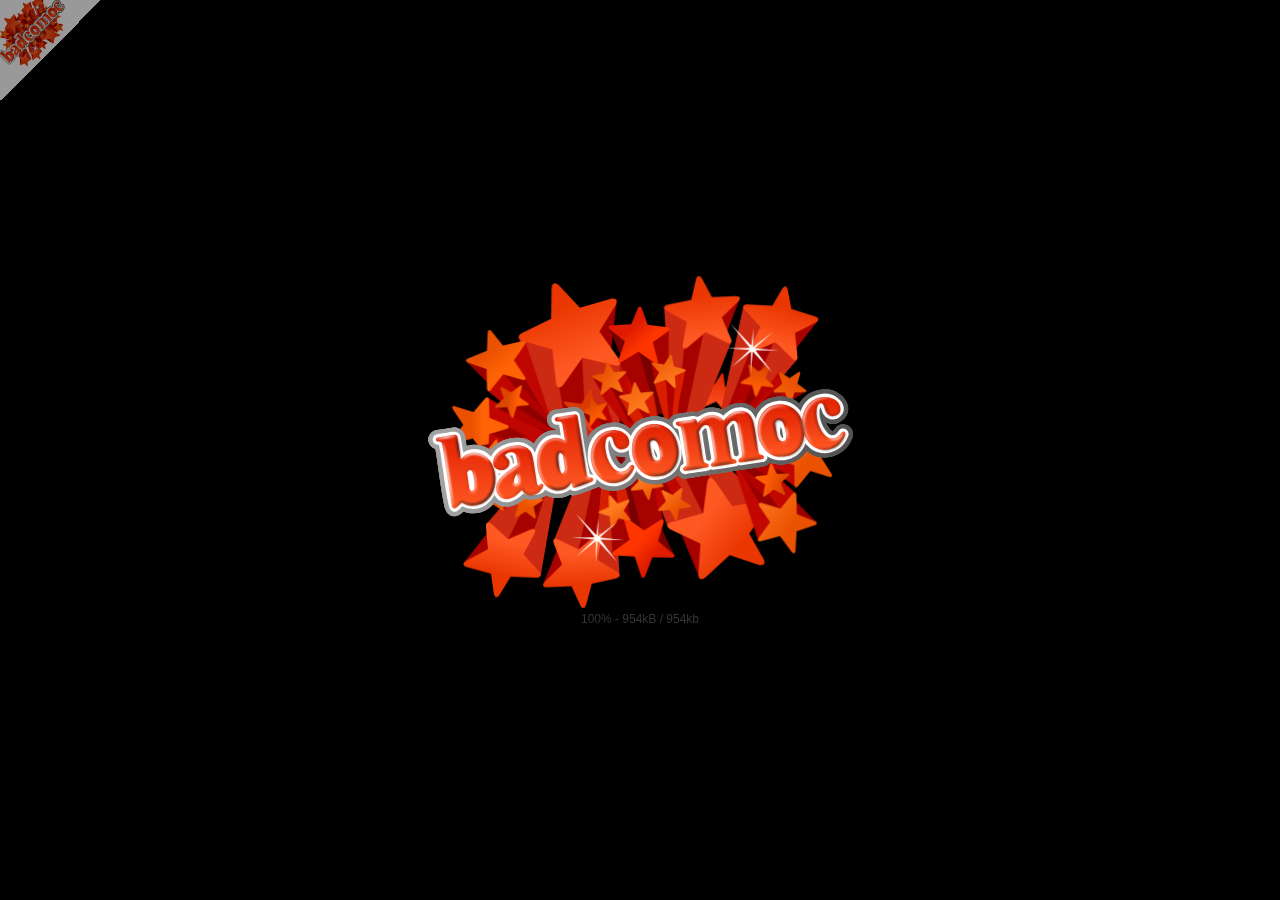
<file: awesome/index.html>
<!DOCTYPE html>
<html lang="en">

<head prefix="og: https://ogp.me/ns#">
  <title>BadComoc - Awesome!</title>

  <!-- Meta Tags -->
  <meta charset="UTF-8" />
  <meta name="viewport" content="width=device-width,initial-scale=1,maximum-scale=1" />
  <meta http-equiv="X-UA-Compatible" content="ie=edge">
  <meta name="theme-color" content="#000000" />
  <meta name="description" content="BadComoc's Cool Website" />

  <!-- Social Media Tags -->
  <meta property="og:title" content="BadComoc's Cool Website" />
  <meta property="og:type" content="website" />
  <meta property="og:description" content="BadComoc's Cool Website" />
  <meta property="og:image" content="/assets/favicon/favicon.png" />
  <meta property="og:url" content="https://badcomoc.dev/" />
  <meta name="twitter:card" content="summary" />
  <meta name="twitter:title" content="BadComoc's Cool Website" />
  <meta name="twitter:description" content="BadComoc's Cool Website" />
  <meta name="twitter:image" content="/assets/favicon/favicon.png" />
  <meta name="twitter:image:alt" content="The website's favicon." />

  <script type="application/ld+json">{
    "@context": "http://schema.org",
    "@type": "Organization",
    "name": "BadComoc",
    "founder": { "@type": "Person", "name": "BadComoc", "url": "https://badcomoc.dev/about/" },
    "url": "https://badcomoc.dev/"
  }</script>

  <!-- Favicons -->
  <link rel="icon" type="image/png" sizes="144x144" href="/assets/favicon/favicon-144x144.png">
  <link rel="icon" type="image/png" sizes="96x96" href="/assets/favicon/favicon-96x96.png">
  <link rel="icon" type="image/png" sizes="48x48" href="/assets/favicon/favicon-48x48.png">
  <link rel="icon" type="image/png" sizes="32x32" href="/assets/favicon/favicon-32x32.png">
  <link rel="icon" type="image/png" sizes="16x16" href="/assets/favicon/favicon-16x16.png">
  <link rel="apple-touch-icon" type="image/png" sizes="180x180" href="/assets/favicon/apple-touch-icon.png">
  <link rel="icon" type="image/png" sizes="any" href="/assets/favicon/favicon.png">

  <!-- Style Sheets -->
  <link rel="stylesheet" type="text/css" href="/awesome/assets/css/style.css" />

  <!-- Scripts -->
  <script src="https://code.jquery.com/jquery-3.7.0.min.js" crossorigin="anonymous"></script>

  <script type="text/javascript" src="/awesome/src/main.js"></script> <!-- Main Page Script -->
</head>

<body>
    <div id="corner">
        <img id="corner_image" src="/awesome/assets/img/corner_test.gif" usemap="#lc" alt="click for site info" />
        <map id="lc" name="lc">
            <area id="corner_map_area" shape="poly" coords="0,0,100,0,0,100" href="#" alt="click for site info" />
        </map>
    </div>
    <div id="info_bar" style="display: none;">
        <div id="left_controls">
            <div id="info_bar_closer" class="logo"></div>
            <a href="https://badcomoc.dev/">Back to BADCOMOC</a>
        </div>
        <div id="site_info">
            <div id="site_info_top">
                <a id="site_profile_link" href="https://badcomoc.dev/about/">Site Profile</a>
                <a id="comments_link" href="#">Comments</a>
            </div>
            <div id="site_info_left">
                <div>
                    <label>Title:</label>
                    <div id="site_title">
                        <a class="site_link_full" href="https://badcomoc.dev/awesome/" rel="external">Awesome!</a>
                    </div>
                </div>
                <div>
                    <label>Author:</label>
                    <div id="author">
                        <a class="user_name" title="BadComoc" href="https://badcomoc.dev/about/">BadComoc</a>
                    </div>
                </div>
                <div>
                    <label>Score:</label>
                    <div id="score">
                        <map id="sb_wsc_imgmap_0" class="sb_map" name="sb_wsc_imgmap_0">
                            <area href="#" onclick="return false;" onmouseover="MouseOverNSW('red'); return false;" onmouseout="MouseOutNSW(); return false;" name="sb_wsc_imgmap_0_red" shape="rectangle" coords="0,0,32,12" alt="not work-safe" />
                            <area href="#" onclick="return false;" onmouseover="MouseOverNSW('green'); return false;" onmouseout="MouseOutNSW(); return false;" name="sb_wsc_imgmap_0_green" shape="rectangle" coords="32,0,65,12" alt="work-safe" />
                        </map>
                        <map id="sb_fav_imgmap_0" class="sb_map" name="sb_fav_imgmap_0">
                            <area href="#" onclick="return false;" shape="rectangle" coords="0,0,34,12" alt="Fav it!" />
                        </map>

                        <img id="sb_img_0" class="sb_image" src="/awesome/assets/img/starbar/450.png" alt="Score: 4.5 stars" usemap="#sb_imgmap_0" name="sb_img_0" width="60" height="12" border="0" />
                        <img id="sb_wsc_img_0" class="sb_image" src="/awesome/assets/img/starbar/nsw_check.png" alt="" usemap="#sb_wsc_imgmap_0" name="sb_wsc_img_0" border="0" />
                        <img id="sb_fav_img_0" class="sb_image" src="/awesome/assets/img/starbar/plusfav.png" alt="" usemap="#sb_fav_imgmap_0" name="sb_fav_img_0" border="0" />
                    </div>
                </div>
            </div>
            <div id="site_info_right">
                <div>
                    <label>Description:</label>
                    <div id="description" class="rt_parse selected">
                        I didn't steal this, god himself found the clip for me online, and I clipped the sound myself.
                    </div>
                </div>
                <div>
                    <label>Foreground:</label>
                    <div id="fg_image_origin" class="rt_parse">
                        Awesome
                    </div>
                </div>
                <div>
                    <label>Sound:</label>
                    <div id="sound_origin" class="rt_parse">
                        BadComoc - Awesome!
                    </div>
                </div>
                <div>
                    <label>Keywords:</label>
                    <div id="keyword_list" class="">
                        <div class="keyword">
                            <a class="keyword" href="#">Funny</a>
                        </div>
                        <div class="keyword">
                            <a class="keyword" href="#">Awesome</a>
                        </div>
                        <div class="keyword">
                            <a class="keyword" href="#">BadComoc</a>
                        </div>
                        <div class="keyword">
                            <a class="keyword" href="#">Woo Yeah</a>
                        </div>
                    </div>
                </div>
            </div>
        </div>
    </div>

    <div id="loader">
        <a id="play_link" href="#">
            <object id="logo_svg" type="image/svg+xml" data="/awesome/assets/img/ytmnd_logo.svg"></object>
        </a>
        <div id="loading_status">
            <div class="textual"></div>
            <div class="numerical"></div>
        </div>
    </div>

    <div id="restart_button"></div>
</body>
</file>
<file: awesome/assets/css/style.css>
*
{
    margin: 0;
    padding: 0;
}

body
{
    display: grid;
    width: 100vw;
    height: 100vh;
    margin: 0;

    place-items: center center;

    background-color: #000;
    color: #353535;

    font-size: 12px;
    font-weight: normal;
    font-style: normal;
    font-family: Helvetica, Arial;
}

a
{
    color: #ff3600;

    font-weight: bold;
    text-decoration: none;
}

img, iframe
{
    border: 0;
}

table
{
    border-collapse: collapse;
    border-spacing: 0;
}

object
{
    width: 100%;
}

#corner
{
    display: block;
    position: absolute;
    left: 0px;
    top: 0px;
    width: 100px;
    height: 100px;

    overflow: visible;
    z-index: 9999;
}

#corner_image
{
    opacity: 0.60;
    z-index: 2;
}

#info_bar
{
    position: absolute;
    left: 0px;
    top: 0px;
    width: 100%;
    height: 200px;

    background-color: #fff;
    opacity: 0.8;

    box-shadow: inset 0 0 8px #a5a5a5;

    z-index: 500;
}

#info_bar #left_controls
{
    float: left;
    width: 128px;
    height: 100%;
    margin-left: 10px;

    text-align: center;
}

#info_bar #left_controls div
{
    width: 146px;
    height: 95px;
    margin-top: 20px;
    margin-left: -9px;

    background-repeat: no-repeat;
}

#info_bar #left_controls a
{
    display: block;
    margin-top: 10px;

    font-style: italic;
    font-family: Georgia, Arial;
}

#info_bar #left_controls .logo
{
    background-image: url("/awesome/assets/img/logo.png");
}

#info_bar #site_info
{
    position: absolute;
    left: 150px;
    min-width: 610px;
    max-width: 1180px;
    height: 190px;
    margin-top: 10px;
}

#info_bar #site_info #site_info_top
{
    width: 385px;
    max-height: 34px;
    overflow: hidden;
}

#info_bar #site_info #site_info_top > a
{
    margin-right: 20px;

    font-size: 24px;
    font-weight: bold;
    font-style: italic;
    font-family: Georgia, Arial;
}

#info_bar #site_info #site_info_left,
#info_bar #site_info #site_info_right
{
    float: left;
    height: 140px;
    margin-top: 10px;
}

#info_bar #site_info #site_info_left > div,
#info_bar #site_info #site_info_right > div
{
    min-width: 380px;
    max-width: 380px;
    min-height: 20px;
    padding: 4px;
    overflow: hidden;
}

#info_bar #site_info #site_info_left label,
#info_bar #site_info #site_info_right label
{
    float: left;
    display: block;
    width: 80px;
    min-width: 80px;

    font-family: Georgia, Arial;
    font-style: italic;
}

#info_bar #site_info #site_info_right
{
    position: relative;
    top: -36px;
    height: 176px;
    margin-left: 10px;
    overflow: hidden;
}

#info_bar #site_info #site_info_right > div
{
    min-width: 500px;
    max-width: 600px;
    min-height: 0;
}

#info_bar #site_info #site_info_right label
{
    color: #ff3600;

    font-weight: bold;

    cursor: pointer;
}

#info_bar #site_info #site_info_right > div > div
{
    max-height: 16px;
    padding-left: 5px;
    overflow: hidden;
}

#info_bar #site_info #site_info_right > div > div.selected
{
    max-height: 80px;
    overflow-y: scroll;
}

#keyword_list
{
    min-height: 25px;
    overflow: hidden;
}

div.keyword
{
    float: left;
    padding: 3px 6px 3px 6px;
    margin-right: 6px;
    margin-bottom: 6px;

    background: -moz-linear-gradient(top, #ff7541, #ff3600);
    background: -webkit-gradient(linear, left top, left bottom, from(#ff7541), to(#ff3600));
    background-image: -o-linear-gradient(top left, #ff7541, #ff3600);
    background-color: #ff7541;
    color: #fff;

    border: 0px solid #ff7541;
    border-radius: 5px 5px;
    -moz-border-radius: 5px 5px;
    -webkit-border-radius: 5px 5px;
    -ms-border-radius: 5px 5px;
    -khtml-border-radius: 5px 5px;

    font-size: 12px;
    font-weight: 600;
}

div.keyword > a
{
    color: #fff;

    font-size: 12px;
    font-weight: 600;
}

div.keyword > span + a
{
    float: right;
    display: block;
    height: 16px;
    margin-left: 4px;
    padding-left: 3px;

    color: #000;

    cursor: pointer;
}

#loader
{
    width: 40%;
    max-width: 750px;
}
#loader:after
{
    content: "";
    position: absolute;
    top: 0;
    right: 0;
    bottom: 0;
    left: 0;
}

#loading_status
{
    text-align: center;
}

.textual
{
    display: none;
}

.numerical
{
    display: block;
    height: 1em;
}

#logo_svg
{
    pointer-events: all;
}

#foreground_img
{
    width: 1px;
    height: 1px;
}

#foreground_image
{
    width: 100vw;
    height: 100vh;
}

#restart_button
{
    position: absolute;
    left: 0;
    bottom: 0;
    width: 40px;
    height: 40px;
    margin-left: 5px;
    margin-bottom: 5px;

    opacity: 0.6;

    background-position: 0px 0px;
    background-repeat: no-repeat;

    cursor: pointer;

    z-index: 360;

    visibility: hidden;
}
#restart_button:hover
{
    background-image: url("/awesome/assets/img/restart_button.png");
}
</file>
